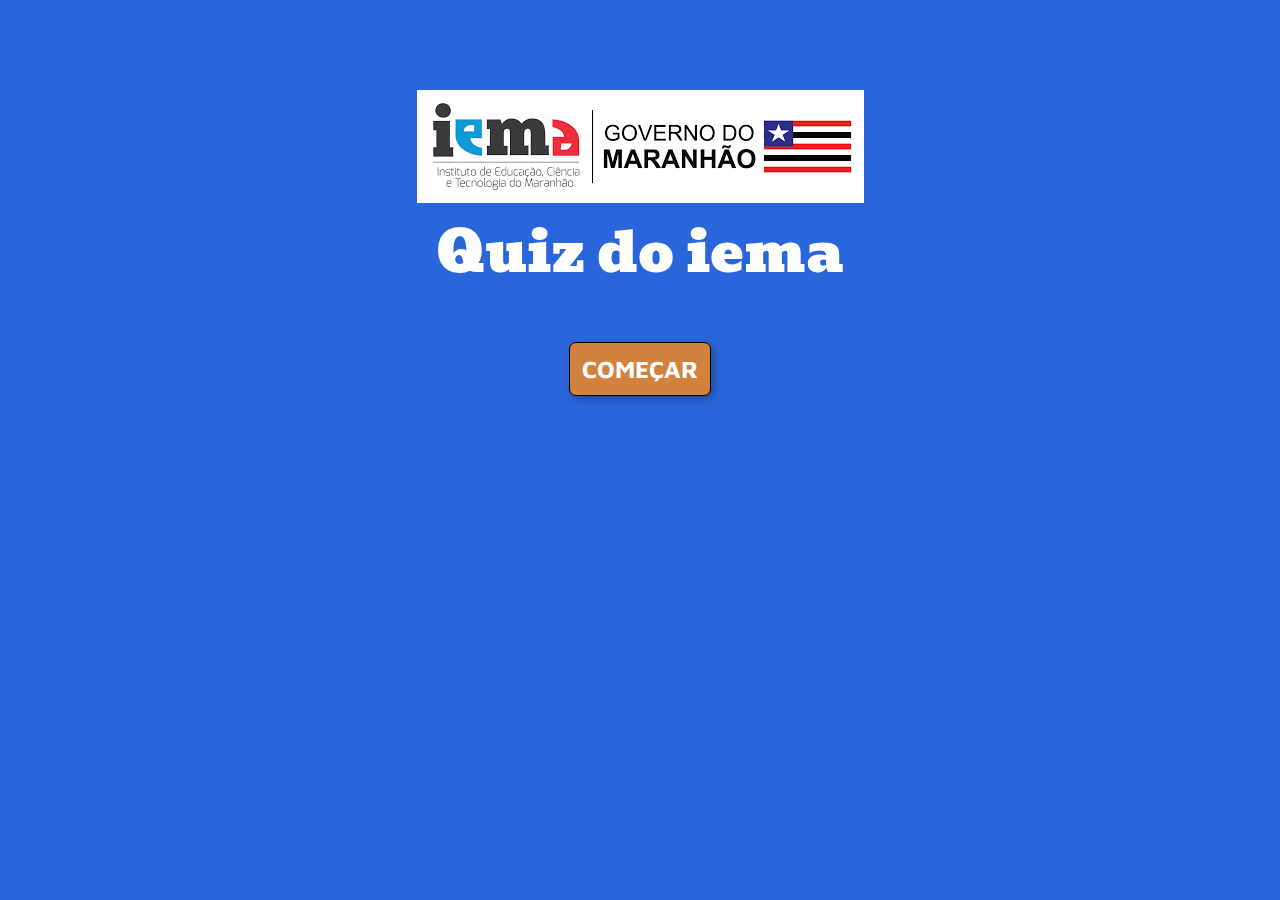
<file: index.html>
<!DOCTYPE html>
<html lang="pt-br">
<head>
    <meta charset="UTF-8">
    <meta http-equiv="X-UA-Compatible" content="IE=edge">
    <meta name="viewport" content="width=device-width, initial-scale=1.0">
    <title>Quiz IEMA</title>
    <link rel="stylesheet" href="styles/estilo-index.css">
    <link rel="shortcut icon" href="images/favicon.ico" type="image/x-icon">
</head>
<body>
    <header>
        <picture>
            <source media="(max-width: 450px)" srcset="images/logo-iema-portrait.png" type="image/png">
            <img src="images/logo-iema-landscape.png" alt="Logo IEMA">
        </picture>
        <h1>Quiz do iema</h1>
    </header>
    <main>
        <section id="start">
            <input type="button" value="COMEÇAR" onclick="comecar()">
        </section>
        <section id="quiz">
            <header>
                <div id="number-question">
                </div>
                <div id="tema">
                    <p>Tema: Amamentação</p>
                </div>
            </header>
            <main id="content">
                <section id="container-question">
                    <p id="question">Quantas vezes devo amamentar?</p>
                </section>

                <section id="img-logo">
                    <img id="icon-right" src="images/right.png" alt="logo-point">
                    <img src="images/wrong.png" alt="logo-point" id="icon-wrong">
                </section>
        
                <section id="button">
                    <input type="button" value="Errado" onclick="wrong()" id="error">
                    <input type="button" value="Correto" onclick="correct()" id="success">
                    <input type="button" value="Próxima" onclick="next()" id="next">
                </section>
            </main>
        </section>
    </main>
    <script src="javascript/script.js"></script>
</body>
</html>
</file>
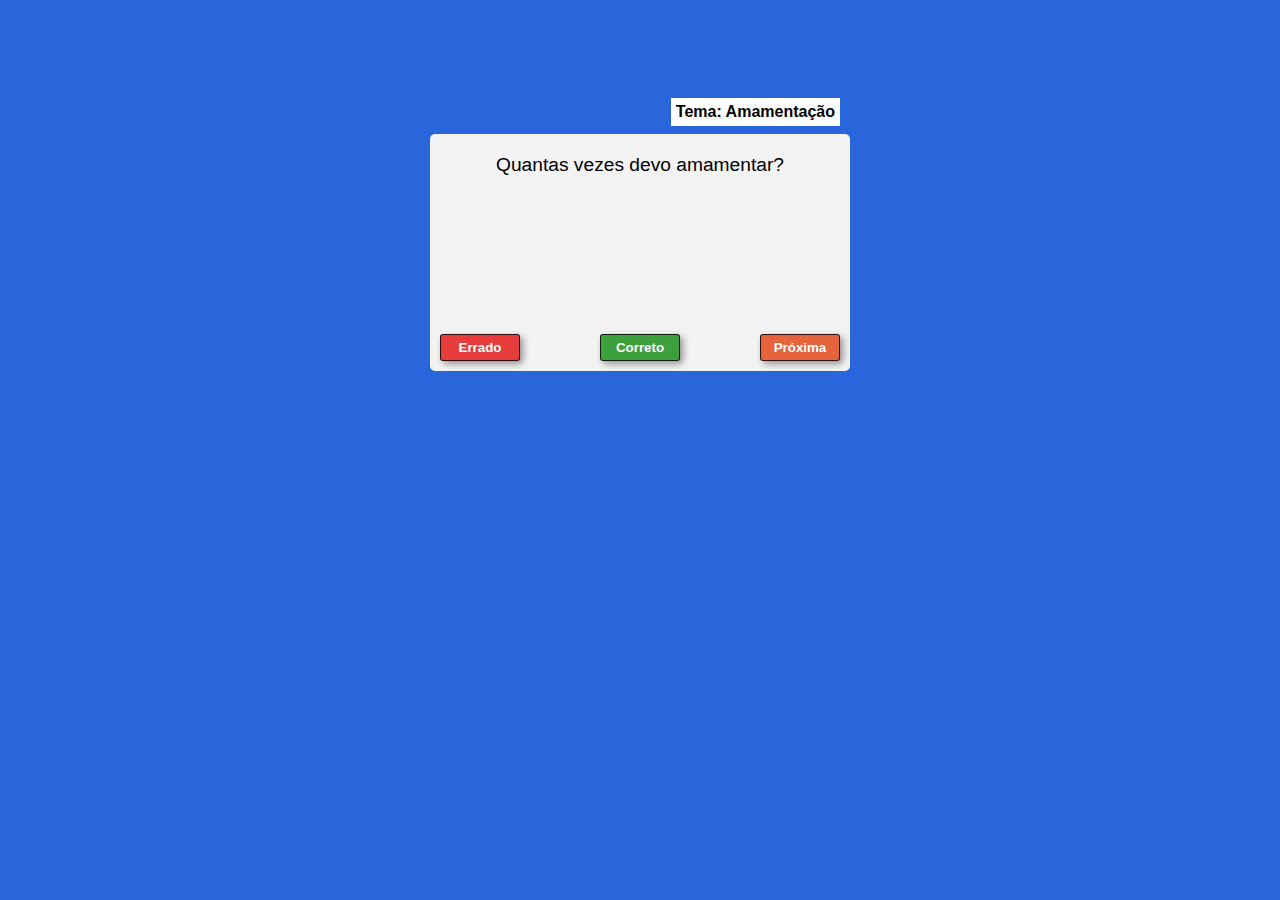
<file: home.html>
<!DOCTYPE html>
<html lang="pt-br">
<head>
    <meta charset="UTF-8">
    <meta http-equiv="X-UA-Compatible" content="IE=edge">
    <meta name="viewport" content="width=device-width, initial-scale=1.0">
    <title>Quiz IEMA</title>
    <link rel="stylesheet" href="styles/estilo-home.css">
    <link rel="shortcut icon" href="images/favicon.ico" type="image/x-icon">
</head>
<body>
    <div id="quiz">
        <header>
            <div id="number-question">
            </div>
            <div id="tema">
                <p>Tema: Amamentação</p>
            </div>
        </header>
        <main id="content">
            <section id="container-question">
                <p id="question">Quantas vezes devo amamentar?</p>
            </section>
    
            <section id="button">
                <input type="button" value="Errado" onclick="wrong()" id="error">
                <input type="button" value="Correto" onclick="correct()" id="success">
                <input type="button" value="Próxima" onclick="next()" id="next">
            </section>
        </main>
    </div>
    <script src="javascript/script.js"></script>
</body>
</html>
</file>
<file: styles/estilo-index.css>
@charset "UTF-8";

@import url('https://fonts.googleapis.com/css2?family=Bevan&display=swap');

@import url('https://fonts.googleapis.com/css2?family=Maven+Pro:wght@400;500;700;800&display=swap');

@import url('https://fonts.googleapis.com/css2?family=Kanit:wght@400;700&display=swap');

* {
    padding: 0px;
    margin: 0px;
}

body {
    font-family: Arial, Helvetica, sans-serif;
    background-color: #2A66DB;
    color: white;
}
/*Título*/

header, main {
    text-align: center;
}

header {
    margin-top: 10vh;
}

h1 {
    font-weight: normal;
    font-family: 'Bevan', sans-serif;
    font-size: 3.5em;
}

body > main {
    margin-top: 5vh;
}

/*Botão*/
#start input {
    font-family: 'Maven Pro', sans-serif;
    font-weight: bold;
    font-size: 1.5em;
    padding: 12px;
    color: white;
    background-color: rgb(210, 130, 60);
    border: 1px solid black;
    box-shadow: 3px 3px 8px rgba(0, 0, 0, 0.3);
    border-radius: 7px;
}

#start input:hover {
    background-color: rgb(195, 115, 45);
    transition: .5s;
    box-shadow: none;
}

/*Quiz*/

/*Header*/
#quiz header{
    max-width: 400px;
    padding: 8px;
    margin: auto;
    margin-top: 10vh;
    display: flex;
    justify-content: space-between;
}

#number-question p, #tema p {
    text-align: center;
    background-color: white;
    font-size: 1em;
    font-weight: bold;
    color: black;
    padding: 5px;
}

/*Main*/

#content {
    font-family: 'Kanit', sans-serif;
    border-radius: 5px;
    padding: 10px;
    max-width: 400px;
    background-color: #f3f3f3;
    margin: auto;
    border: 3px solid rgb(40, 80, 200);
}

#quiz section#container-question {
    font-size: 1.2em;
    text-align: center;
    color: black;
    height: 100px;
}

#img-logo {
    text-align: center;
    height: 50px;
}

#congratulation {
    text-align: center;
    font-size: 1.2em;
    font-weight: bold;
}

#quiz section#button {
    margin-top: 30px;
    display: flex;
    justify-content: space-between;
}

#error, #success, #next {
    border: 1px solid rgba(0, 0, 0, 0.8);
    border-radius: 3px;
    box-shadow: 3px 3px 7px rgba(0, 0, 0, 0.4);
    font-weight: bold;
    color: white;
}

#error {
    background-color: rgb(230, 60, 60);
}

#success {
    background-color: rgb(60, 160, 60);
}

#next {
    background-color: rgb(230, 100, 60);
}

#error:hover {
    box-shadow: none;
    background-color: rgb(200, 20, 20);
}

#success:hover {
    box-shadow: none;
    background-color: rgb(30, 130, 30);
}

#next:hover {
    box-shadow: none;
    background-color: rgb(230, 80, 20);
}

#quiz > #content input {
    width: 80px;
    padding: 5px;
}

#quiz {
    display: none;
}
</file>
<file: styles/estilo-home.css>
@charset "UTF-8";

*{
    padding: 0;
    margin: 0;
}

body {
    font-family: 'Open Sans', sans-serif;
    background-color: #2A66DB;
    color: white;
}

/*Header*/
header{
    max-width: 400px;
    padding: 8px;
    margin: auto;
    margin-top: 10vh;
    display: flex;
    justify-content: space-between;
}

#number-question p, #tema p {
    text-align: center;
    background-color: white;
    font-size: 1em;
    font-weight: bold;
    color: black;
    padding: 5px;
}

/*Main*/
main {
    border-radius: 5px;
    padding: 10px;
    max-width: 400px;
    background-color: #f3f3f3;
    margin: auto;
}

section#container-question {
    height: 150px;
    font-size: 1.2em;
    text-align: center;
    color: black;
    padding: 10px;
}

#congratulation {
    text-align: center;
    font-size: 1.2em;
    font-weight: bold;
}

section#button {
    margin-top: 20px;
    display: flex;
    justify-content: space-between;
}

#error, #success, #next {
    border: 1px solid rgba(0, 0, 0, 0.8);
    border-radius: 3px;
    box-shadow: 3px 3px 7px rgba(0, 0, 0, 0.4);
    font-weight: bold;
    color: white;
}

#error {
    background-color: rgb(230, 60, 60);
}

#success {
    background-color: rgb(60, 160, 60);
}

#next {
    background-color: rgb(230, 100, 60);
}

#error:hover {
    box-shadow: none;
    background-color: rgb(200, 20, 20);
}

#success:hover {
    box-shadow: none;
    background-color: rgb(30, 130, 30);
}

#next:hover {
    box-shadow: none;
    background-color: rgb(230, 80, 20);
}

main input {
    width: 80px;
    padding: 5px;
}

/*Footer*/
</file>
